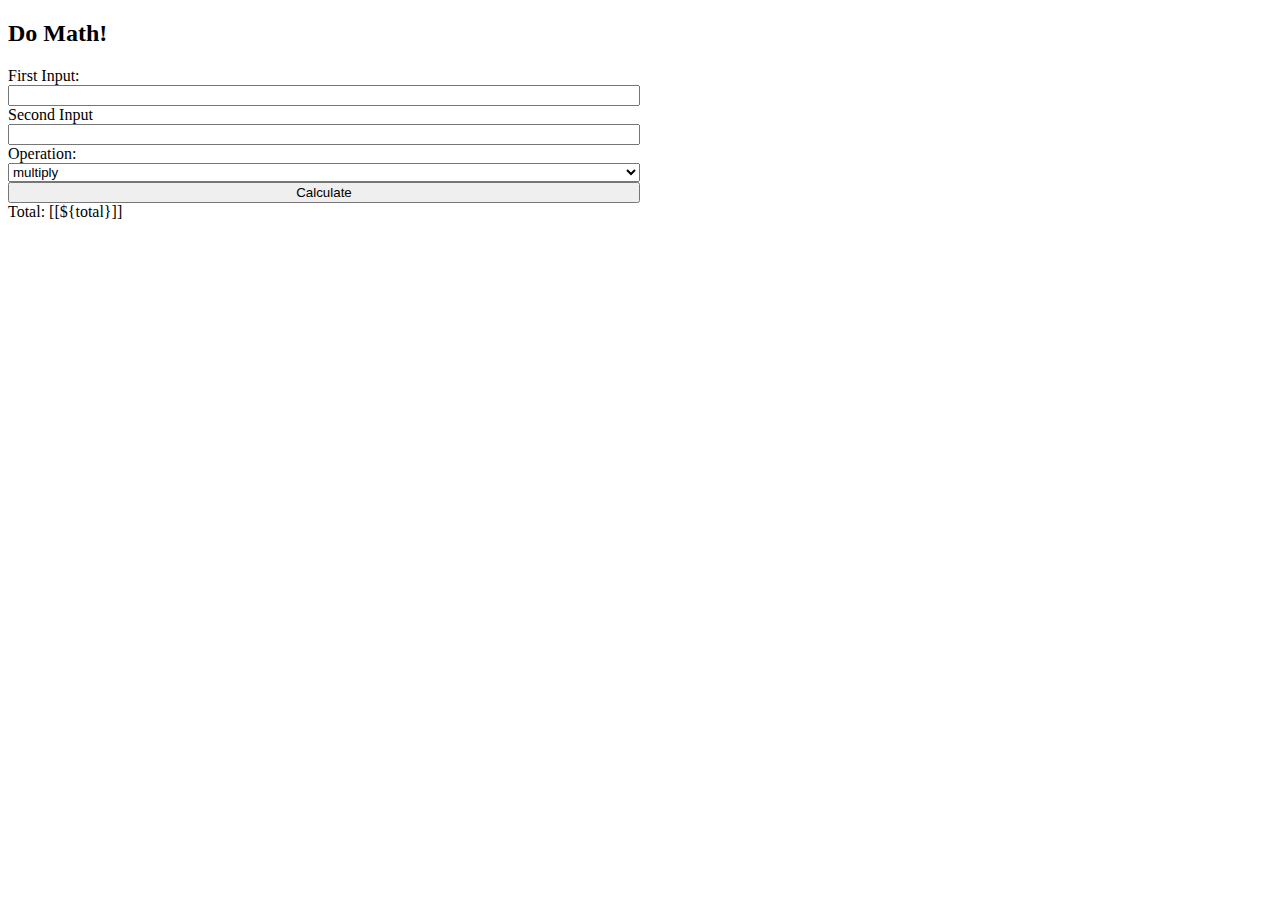
<file: src/main/resources/templates/math/index.html>
<!DOCTYPE html>
<html xmlns:th="http://www.thymeleaf.org" lang="en">
<head th:replace="partials/partials.html :: head ('Create a Post')" ></head>
<style>
  form {
    display: flex;
    flex-direction: column;
    max-width: 50%;
    justify-content: center;
  }
</style>

<body>
<ul th:replace="partials/partials.html :: navbar"></ul>
<h2>Do Math!</h2>
<form action="/math" method="post">


  <label for="inputA">First Input:</label>
  <input type="text" name="inputA" id="inputA">

  <label for="inputB">Second Input</label>
  <input type="text" name="inputB" id="inputB">

  <label for="operation">Operation:</label>
  <select name="operation" id="operation">
    <option value="multiply">multiply</option>
    <option value="divide">divide</option>
    <option value="subtract">subtract</option>
    <option value="add">add</option>
  </select>

  <input type="submit" value="Calculate">

  <div th:if="${total != null}">
    Total: [[${total}]]
  </div>

</form>
</body>
</html>
</file>
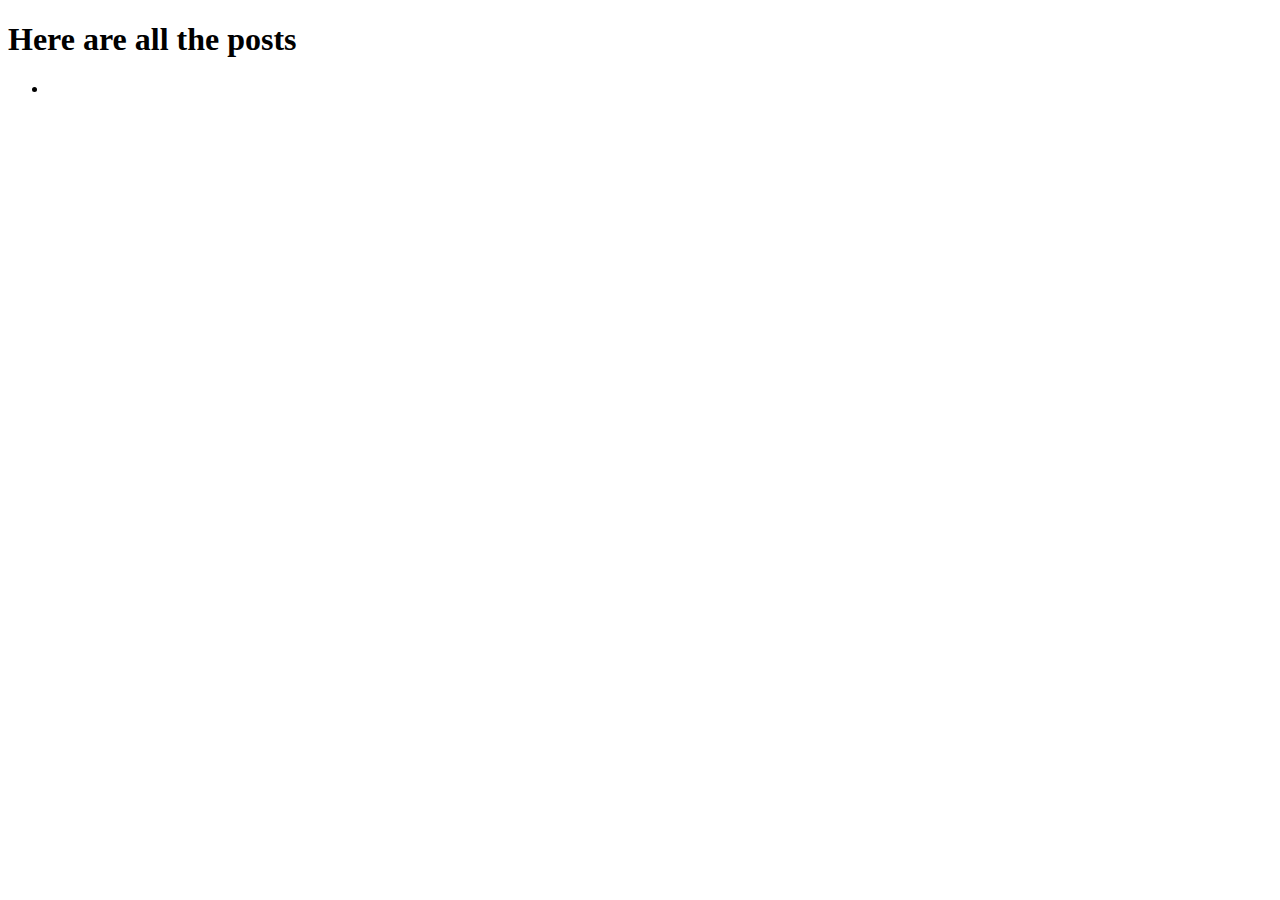
<file: src/main/resources/templates/posts/index.html>
<!DOCTYPE html>
<html xmlns:th="http://www.thymeleaf.org" lang="en">
<head th:replace="partials/partials.html :: head ('View All Posts')"></head>
<body>
<ul th:replace="partials/partials.html :: navbar"></ul>
<h1>Here are all the posts</h1>
<ul th:each="post : ${allPosts}">
	<li>
		<h2 th:text="${post.title}"></h2>
		<p th:text="${post.body}"></p>
	</li>
</ul>
</body>
</html>
</file>
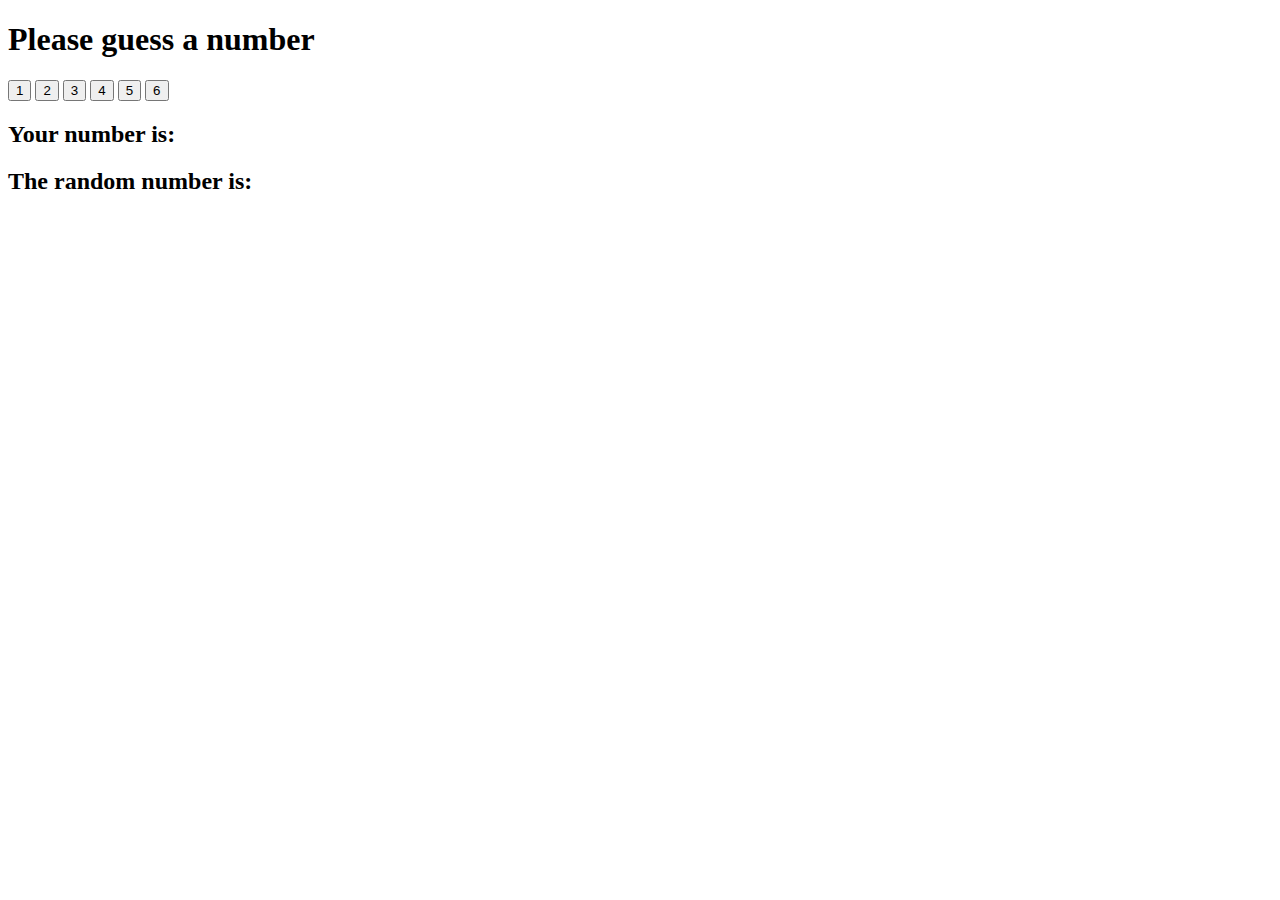
<file: src/main/resources/dice-roll.html>
<!DOCTYPE html>
<html xmlns:th="http://www.thymeleaf.org">
<head>
  <meta charset="UTF-8">
  <title>Roll Dice</title>
</head>
<body>
<h1>Please guess a number</h1>

<form action="/roll-dice" method="post">
  <input type="submit" id="num1" name="num" value="1">
  <input type="submit" id="num2" name="num" value="2">
  <input type="submit" id="num3" name="num" value="3">
  <input type="submit" id="num4" name="num" value="4">
  <input type="submit" id="num5" name="num" value="5">
  <input type="submit" id="num6" name="num" value="6">
</form>
<h2> Your number is: <span th:text="${num}"></span></h2>

<h2> The random number is: <span th:text="${random}"></span></h2>

<!--<h1 th:if="${num} == ${random}">You Won</h1>-->
<!--<h1 th:if="${num} != ${random}"> You Lost</h1>-->

<!--<h1 th:text = "${message}"></h1>-->

</body>
</html>
</file>
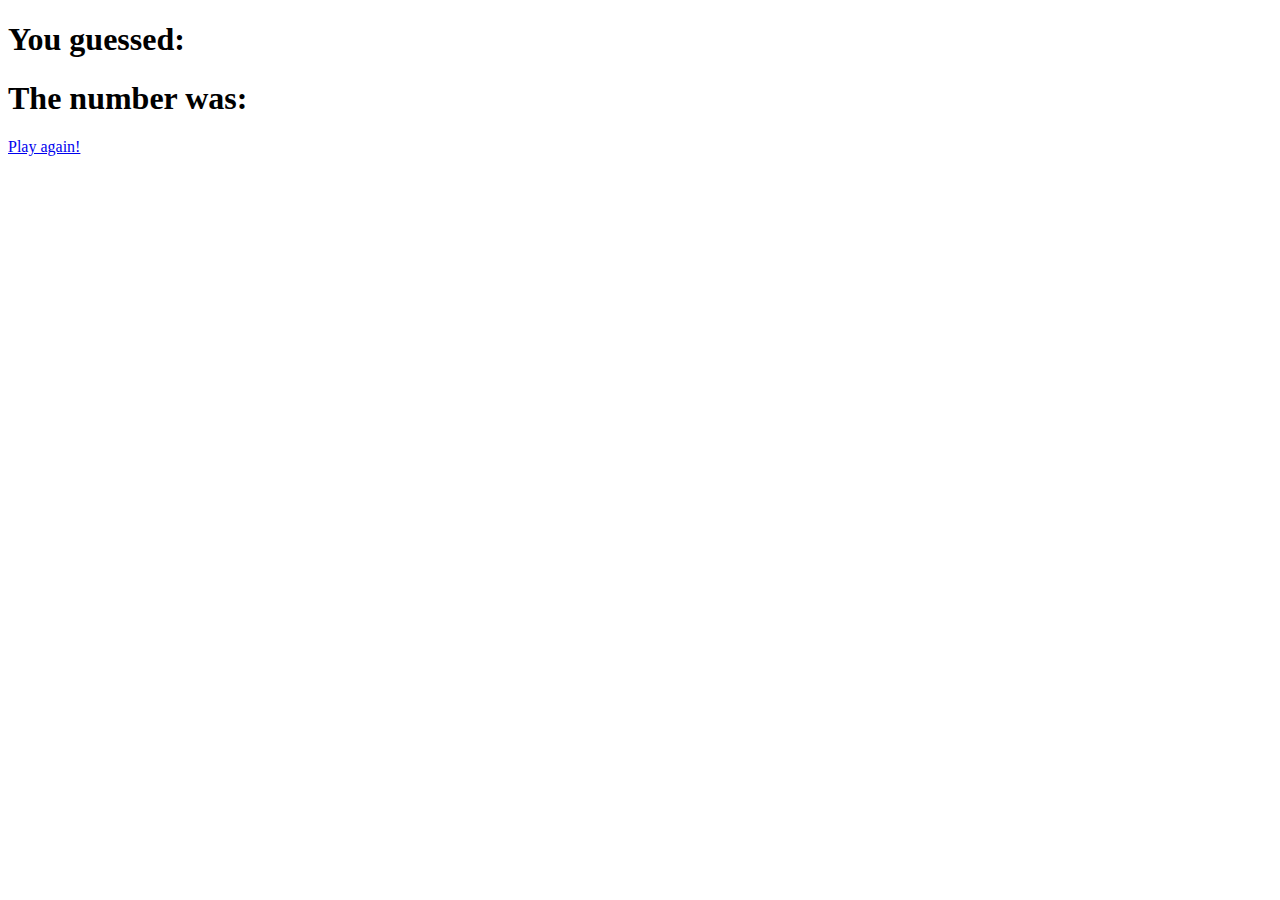
<file: src/main/resources/templates/dice-roll-results.html>
<!DOCTYPE html>
<html xmlns:th="http://www.thymeleaf.org" lang="en">
<head>
  <meta charset="UTF-8">
  <meta name="viewport"
        content="width=device-width, user-scalable=no, initial-scale=1.0, maximum-scale=1.0, minimum-scale=1.0">
  <meta http-equiv="X-UA-Compatible" content="ie=edge">
  <title>Roll Results</title>
</head>
<body>
<h1>You guessed: <span th:text="${n}"></span></h1>
<h1>The number was: <span th:text="${diceRoll}"></span></h1>

<h3 th:text="${message}"></h3>

<a href="/dice-roll">Play again!</a>
</body>
</html>
</file>
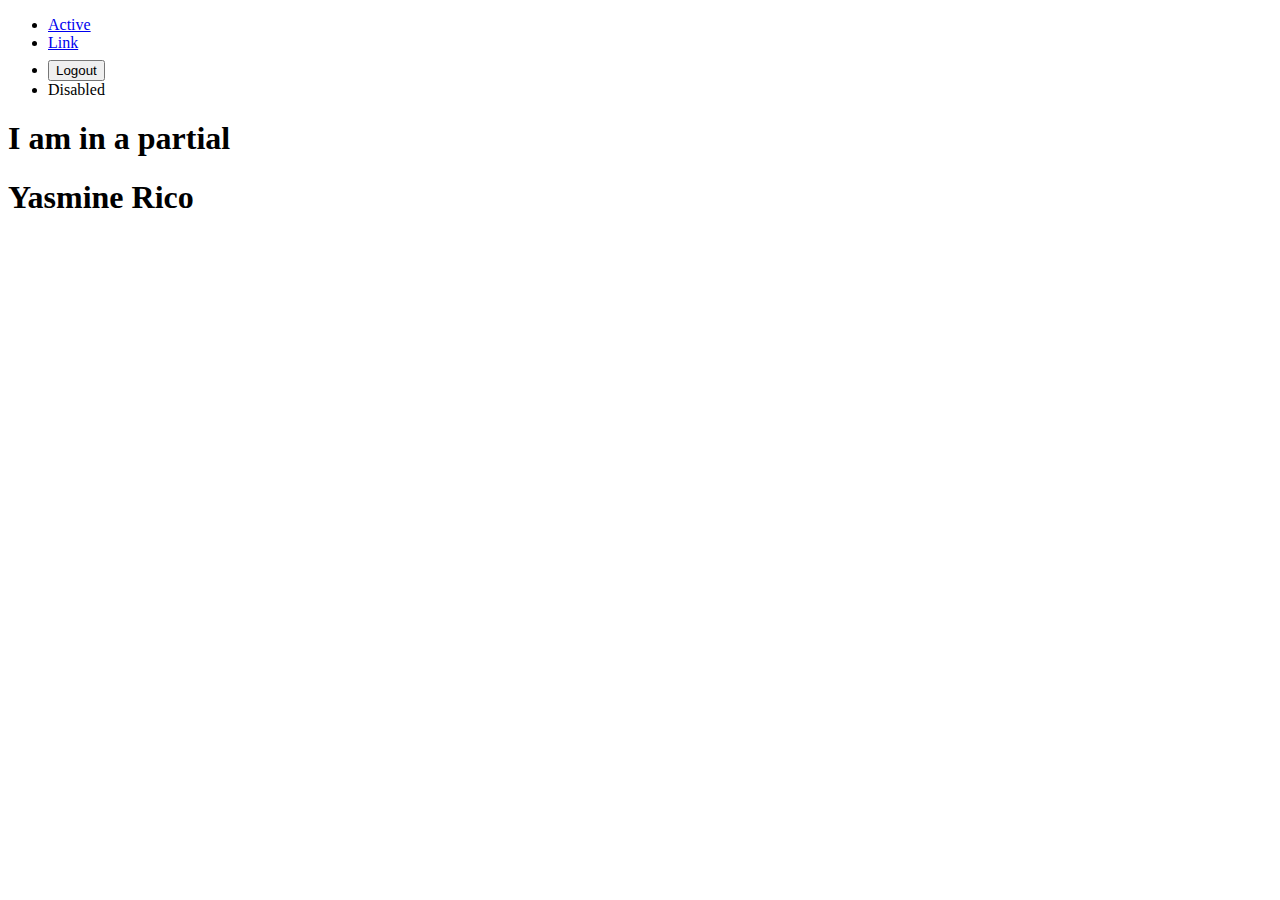
<file: src/main/resources/templates/partials/partials.html>
<!DOCTYPE html>
<html xmlns:th="http://www.thymeleaf.org" lang="en">
<!-- HEAD ELEMENT WITH BOOTSTRAP AND MAIN.CSS -->
<head th:fragment="head (title)">
	<meta charset="UTF-8">
	<title th:text="${title}"></title>
	<link href="https://cdn.jsdelivr.net/npm/bootstrap@5.1.3/dist/css/bootstrap.min.css" rel="stylesheet" integrity="sha384-1BmE4kWBq78iYhFldvKuhfTAU6auU8tT94WrHftjDbrCEXSU1oBoqyl2QvZ6jIW3" crossorigin="anonymous">
	<link rel="stylesheet" th:href="@{/css/main.css}">
</head>
<body>
<!-- NAVBAR -->
<ul th:fragment="navbar" class="nav justify-content-end">
	<li class="nav-item">
		<a class="nav-link active" aria-current="page" href="#">Active</a>
	</li>
	<li class="nav-item">
		<a class="nav-link" href="#">Link</a>
	</li>
	<li class="nav-item">
		<form th:action="@{/logout}" th:method="post">
		<button class="btn-link btn" style="margin-top: 8px">Logout</button>
	</form>
	</li>
	<li class="nav-item">
		<a class="nav-link disabled">Disabled</a>
	</li>
</ul>


<!-- HEADER -->
<div th:fragment = "header">
	<h1>I am in a partial</h1>
</div>

<!-- Footer -->
<div th:fragment ="footer">
	<h1>Yasmine Rico</h1>
</div>
<!-- BOOTSTRAP JS -->
<script th:fragment="bootstrap-js" src="https://cdn.jsdelivr.net/npm/bootstrap@5.1.3/dist/js/bootstrap.bundle.min.js" integrity="sha384-ka7Sk0Gln4gmtz2MlQnikT1wXgYsOg+OMhuP+IlRH9sENBO0LRn5q+8nbTov4+1p" crossorigin="anonymous"></script>
</body>
</html>
</file>
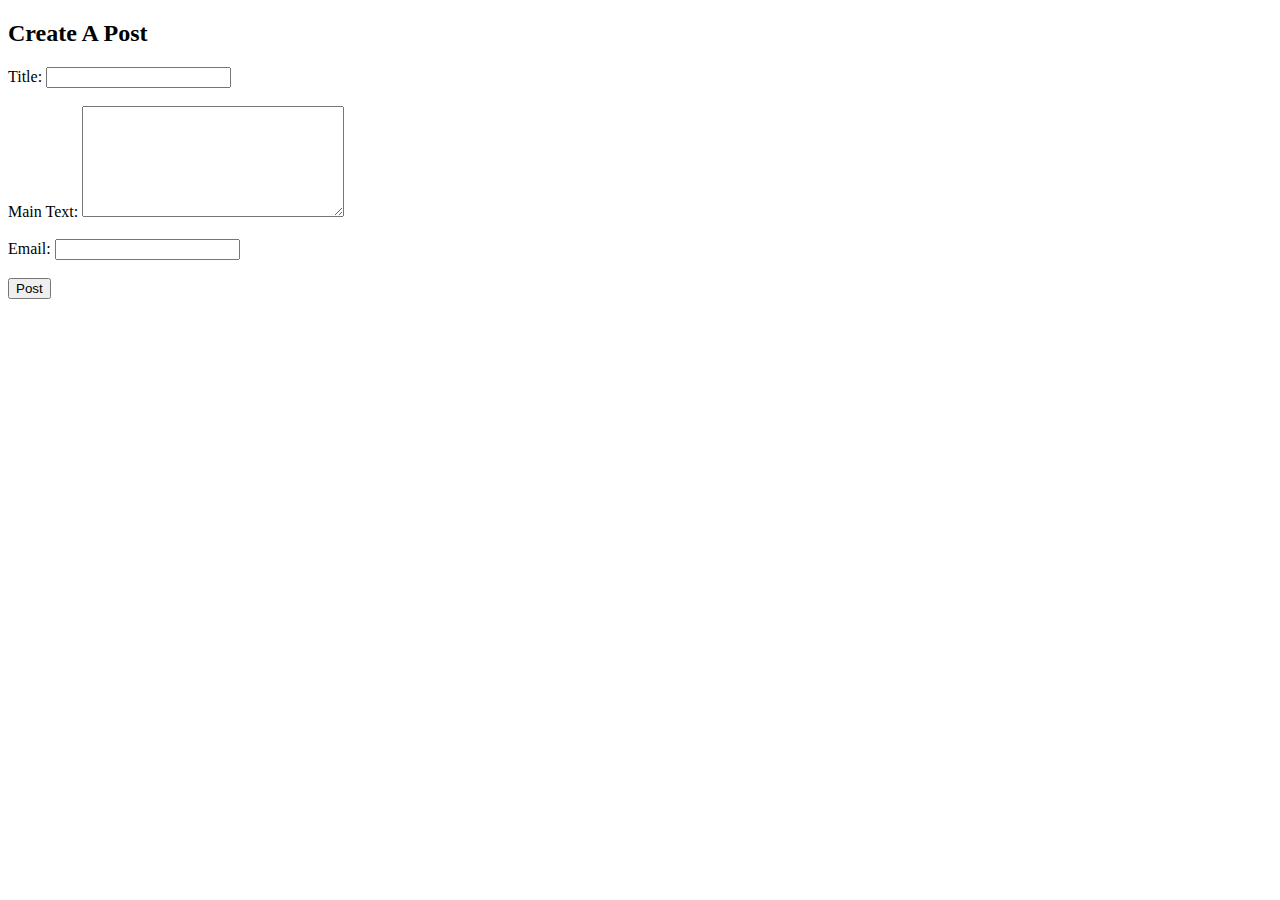
<file: src/main/resources/templates/posts/create.html>
<!DOCTYPE html>
<html xmlns:th="http://www.thymeleaf.org" lang="en">
<head th:replace="partials/partials.html :: head ('Create a Post')" ></head>
<body>
<ul th:replace="partials/partials.html :: navbar"></ul>
<h2>Create A Post</h2>
<form action="/posts/create" method="post">
	<label for="title">Title:</label>
	<input type="text" name="title" id="title"><br><br>
	<label for="body">Main Text:</label>
	<textarea name="body" id="body" rows="7" cols="30"></textarea>
	<br>
	<br>
	<label for="email">Email:</label>
	<input type="text" name="email" id="email">
	<br><br>
	<input type="submit" value="Post">
</form>
</body>
</html>
</file>
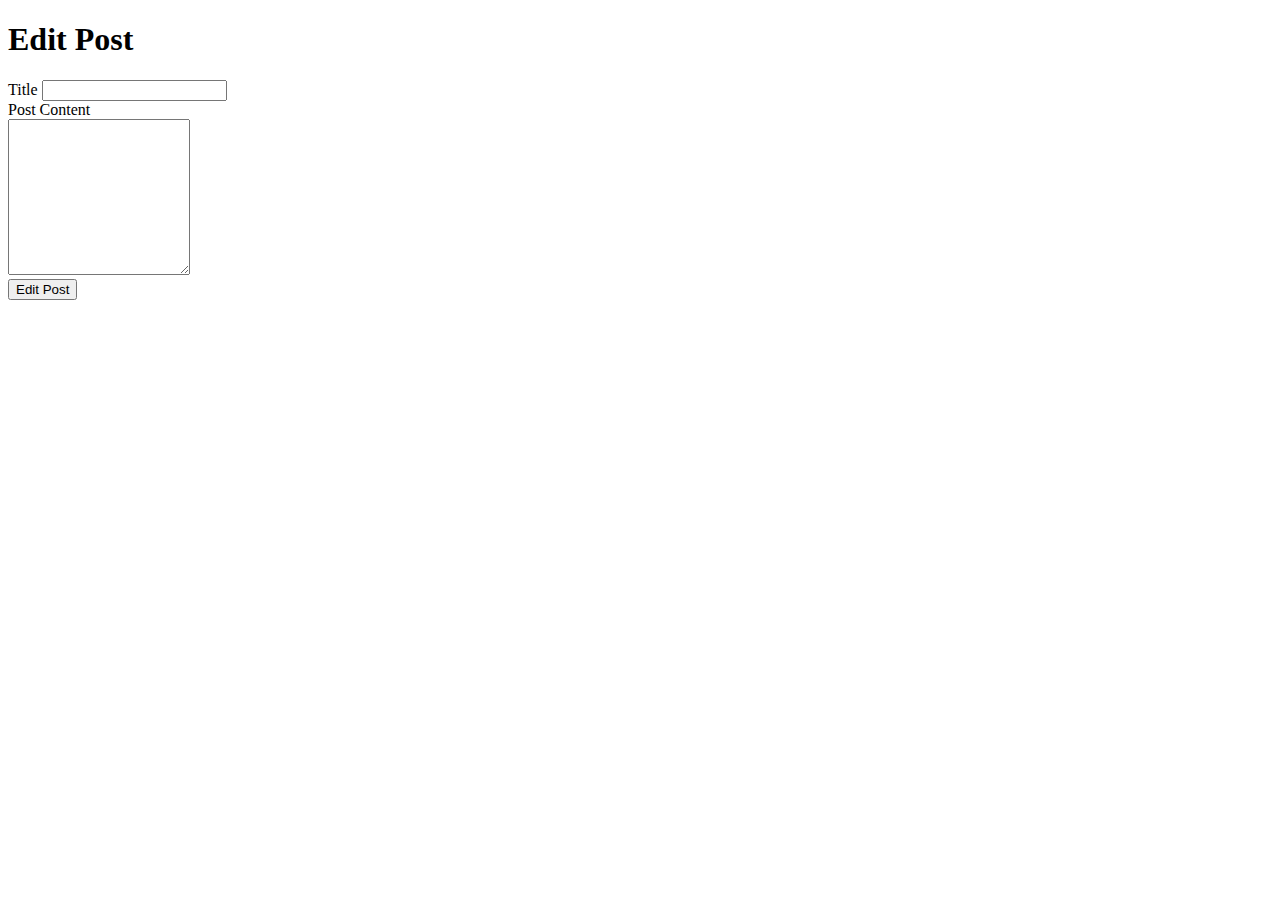
<file: src/main/resources/templates/posts/edit.html>
<!DOCTYPE html>
<html lang="en" xmlns:th="http://www.thymeleaf.org">
<head th:replace="partials/partials.html :: header">
  <meta charset="UTF-8">
  <title>Edit Post</title>
</head>
<body>
<nav th:replace="partials/navbar.html :: navbar"></nav>
<div class="container">
  <h1>Edit Post</h1>
  <form th:action="@{|/posts/${post.id}/edit|}" th:method="POST" th:object="${post}">
    <div class="form-group">
      <label for="title">Title</label>
      <input name="title" type="text" th:field="*{title}">
    </div>
    <div class="form-group">
      <label for="body">Post Content</label><br>
      <textarea class="body" type="text" th:field="*{body}" rows="10"></textarea>
    </div>
    <button class="btn btn-primary btn-lg btn-block" type="submit">Edit Post</button>
  </form>
</div>
<script :block th:replace="partials/scripts :: scripts"></script>
</body>
</html>
</file>
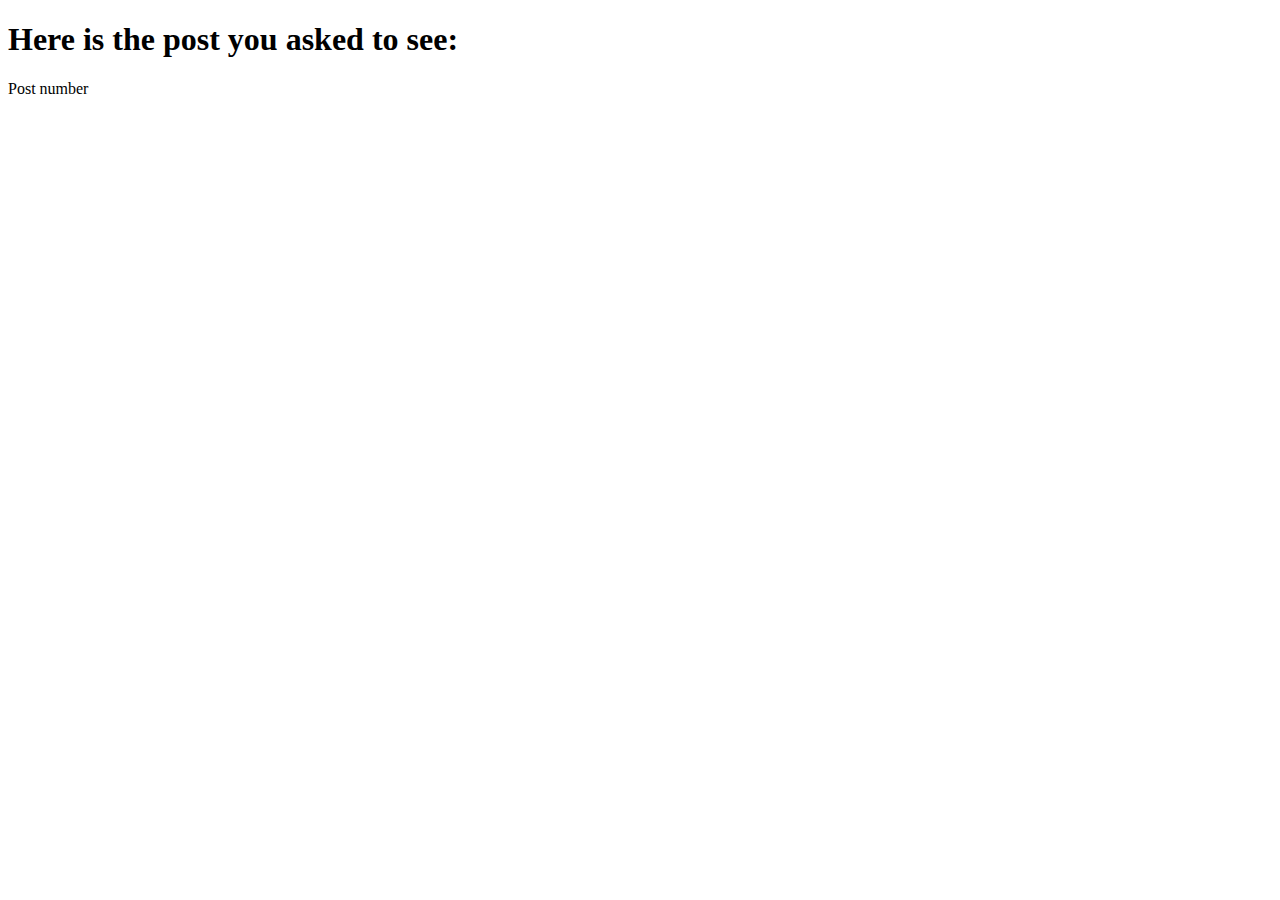
<file: src/main/resources/templates/posts/show.html>
<!DOCTYPE html>
<html xmlns:th="http://www.thymeleaf.org" lang="en">
<head th:replace="partials/partials.html :: head ('View One Post')"></head>
<body>
<nav th:replace="partials/partials.html :: navbar"></nav>
<h1>Here is the post you asked to see:</h1>
<h2 th:text="${title}"></h2>
<p>Post number <span th:text="${id}"></span></p>
<p th:text="${body}"></p>
<p th:text="${email}"></p>
<div th:replace="partials/partials.html :: footer"></div>
</body>
</html>
</file>
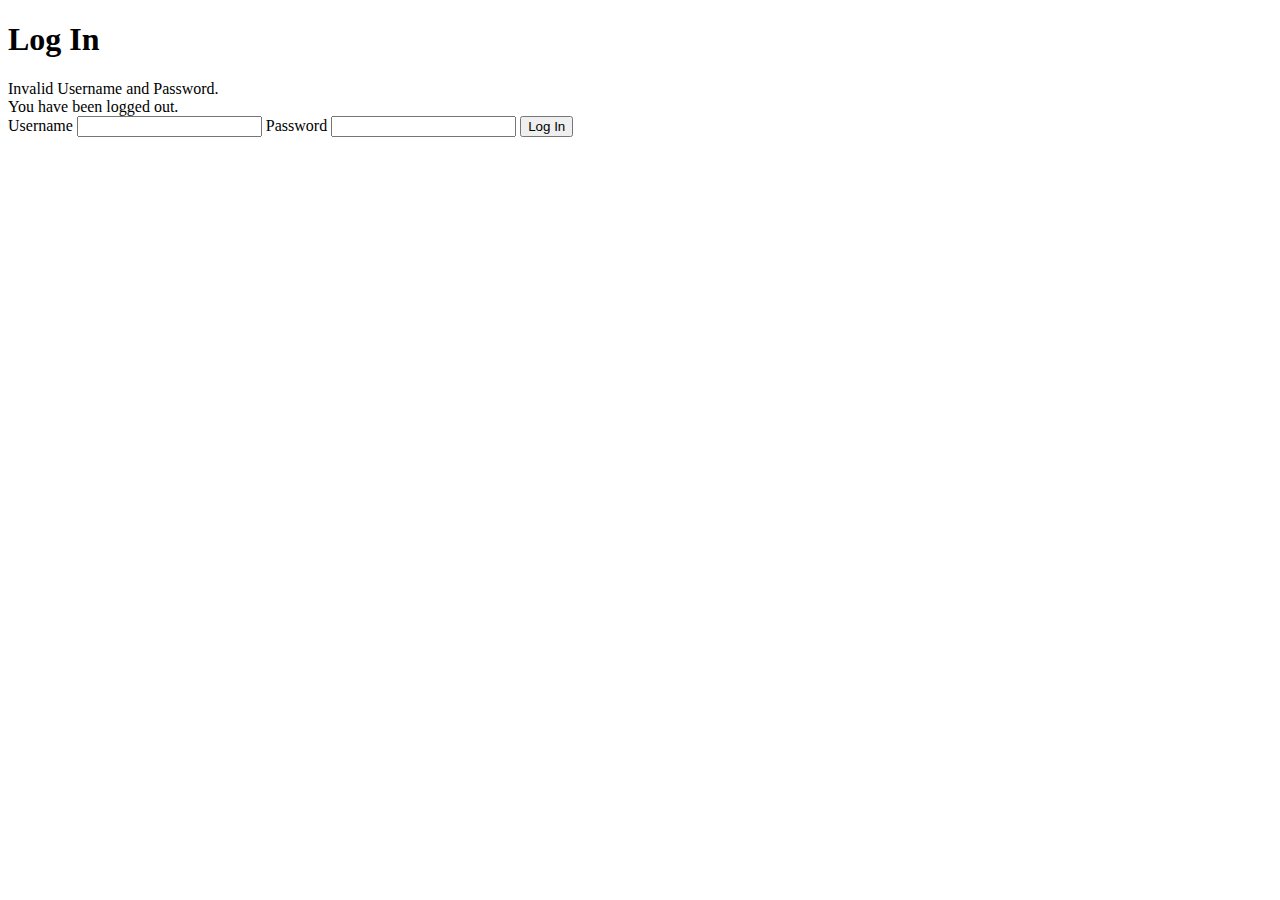
<file: src/main/resources/templates/users/login.html>
<!DOCTYPE html>
<html xmlns:th="http://www.thymeleaf.org">
<head>
	<meta charset="UTF-8" />
	<title>Log In</title>
</head>
<body>
<h1>Log In</h1>
<div th:if="${param.error}">
	Invalid Username and Password.
</div>
<div th:if="${param.logout}">
	You have been logged out.
</div>

<form th:action="@{/login}" method="post">
	<label for="username">Username</label>
	<input id="username" name="username" type="text" />
	<label for="password">Password</label>
	<input id="password" name="password" type="password" />
	<input type="submit" value="Log In" />
</form>
</body>
</html>
</file>
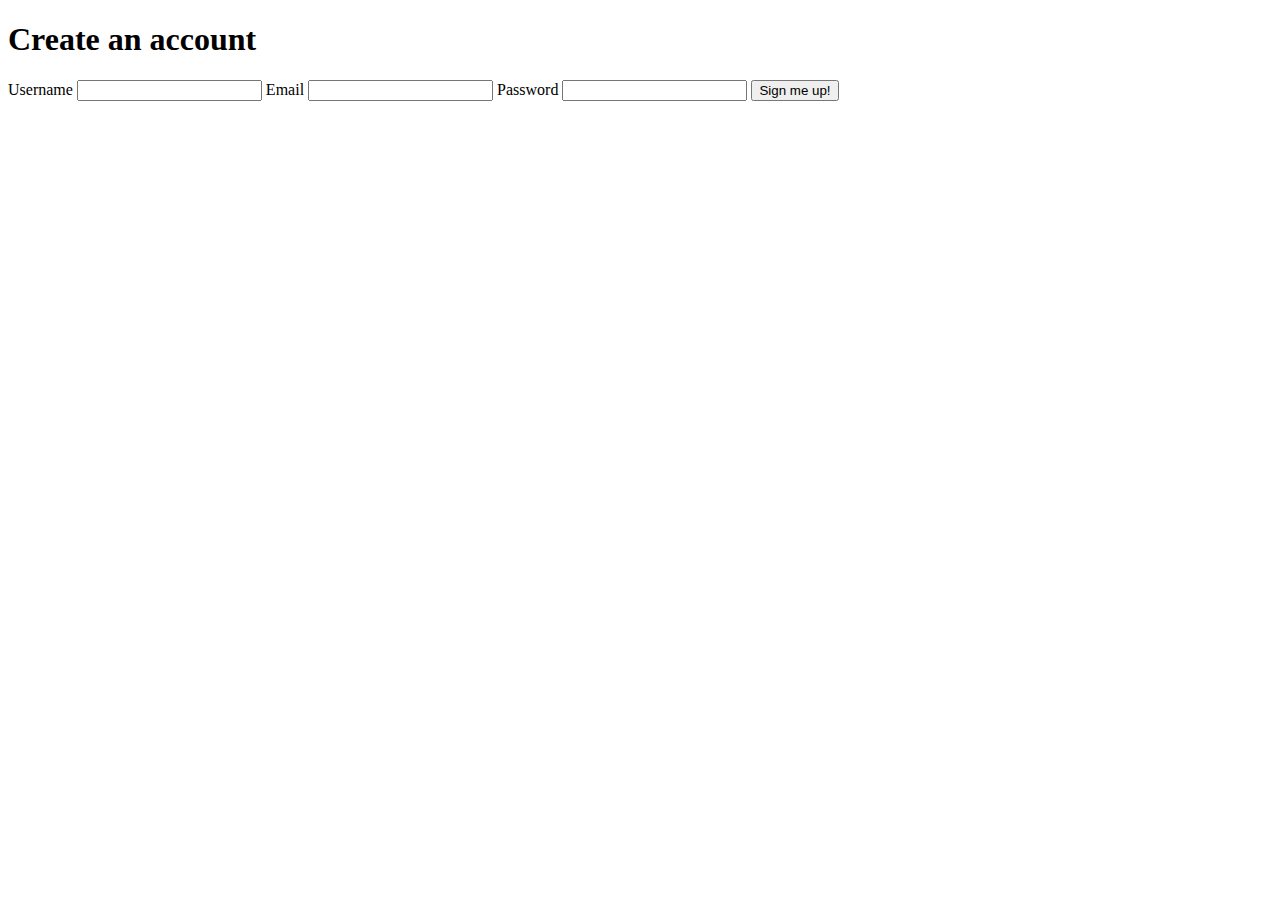
<file: src/main/resources/templates/users/sign-up.html>
<!DOCTYPE html>
<html xmlns:th="http://www.thymeleaf.org">
<head>
	<meta charset="UTF-8" />
	<title>Sign up</title>
</head>
<body>
<h1>Create an account</h1>
<form th:action="@{/sign-up}" method="POST" th:object="${user}">
	<label for="username">Username</label>
	<input id="username" th:field="*{username}">

	<label for="email">Email</label>
	<input id="email" th:field="*{email}">

	<label for="password">Password</label>
	<input id="password" type="password" th:field="*{password}">

	<input value="Sign me up!" type="submit">
</form>
</body>
</html>
</file>
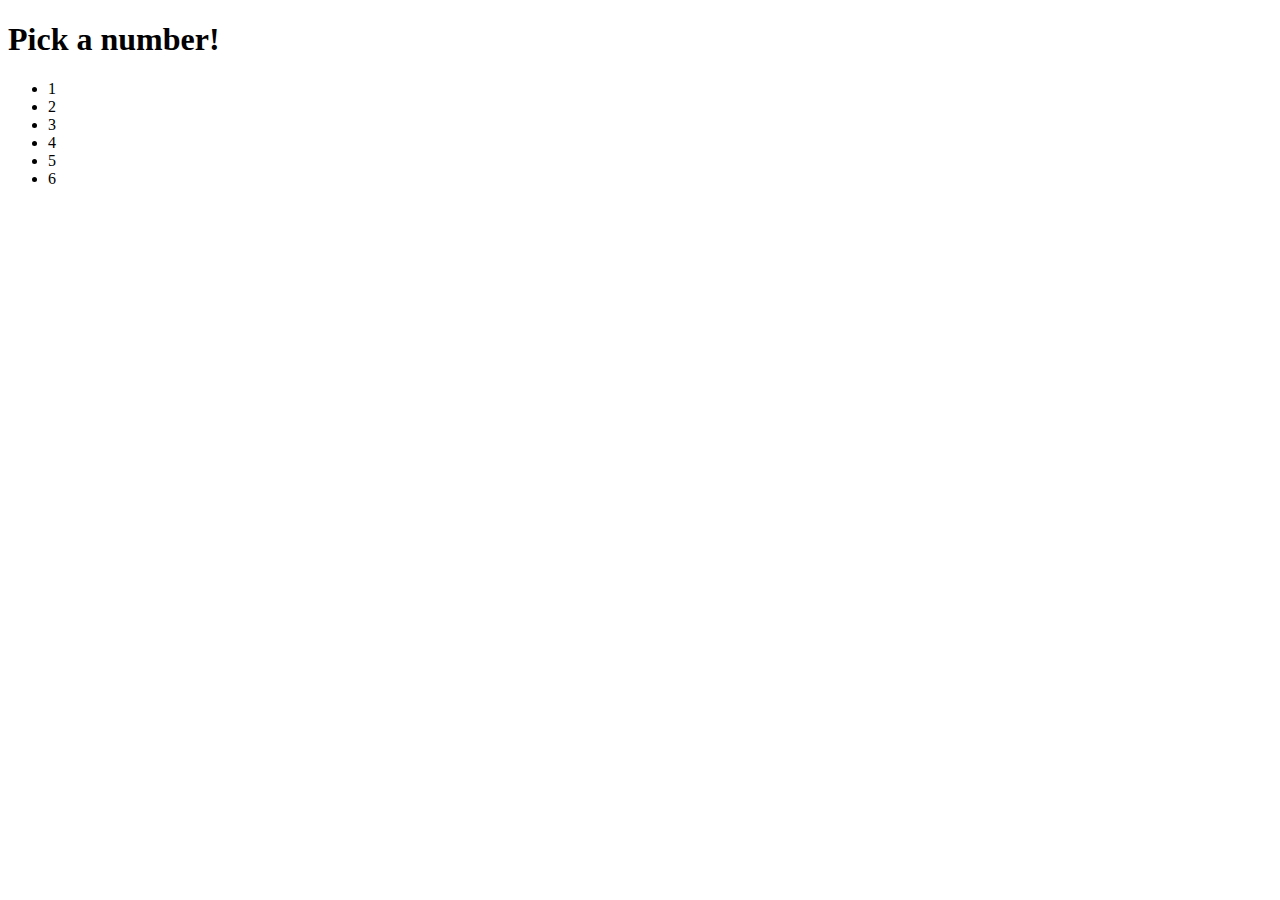
<file: src/main/resources/templates/view/dice-roll.html>
<!DOCTYPE html>
<html xmlns:th="http://www.thymeleaf.org" lang="en">
  <title>Roll Dice</title>
</head>
<body>

<h1>Pick a number!</h1>
<ul>
  <a th:href="@{/dice-roll/1}"><li>1</li></a>
  <a th:href="@{/dice-roll/2}"><li>2</li></a>
  <a th:href="@{/dice-roll/3}"><li>3</li></a>
  <a th:href="@{/dice-roll/4}"><li>4</li></a>
  <a th:href="@{/dice-roll/5}"><li>5</li></a>
  <a th:href="@{/dice-roll/6}"><li>6</li></a>
</ul>



</body>
</html>
</file>
